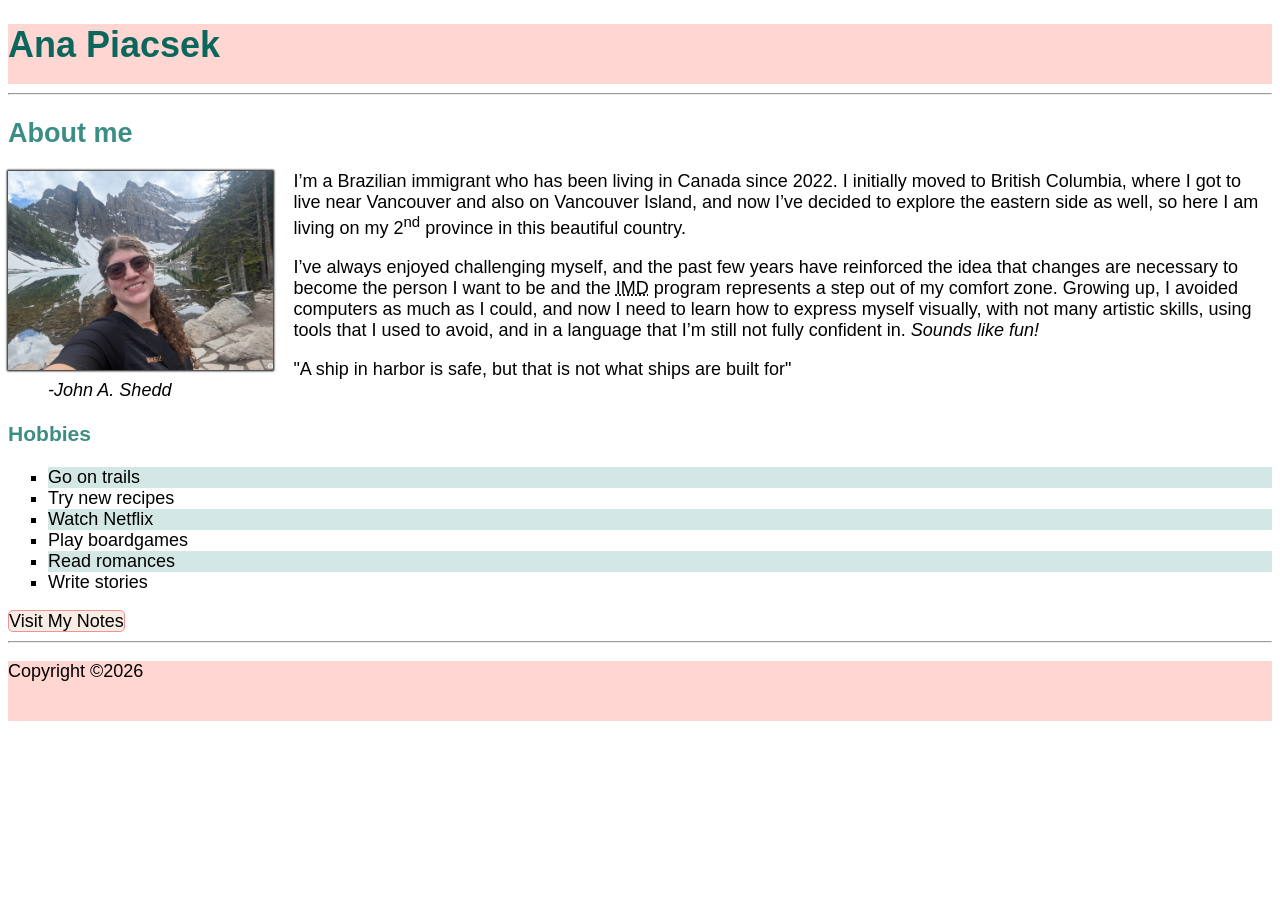
<file: html-assignment/index.html>
<!DOCTYPE html>
<html lang="en">
<head>
    <meta charset="UTF-8">
    <meta name="viewport" content="width=device-width, initial-scale=1.0">
    <title>APiacsek html assignment</title>
     <link rel="stylesheet" href="css/main.css">
</head>
<body>
    <header>
        <h1 class="site-title">Ana Piacsek</h1>
    </header>
    <hr>
    <article>
        <h2>About me</h2>
         <div>
          <img src="images/eu.jpg" alt="Ana's photo with mountains in the background" id="my-image">
         </div>
        <p>I’m a Brazilian immigrant who has been living in Canada since 2022. I initially moved to British Columbia, where I got to live near Vancouver and also on Vancouver Island, and now I’ve decided to explore the eastern side as well, so here I am living on my 2<sup>nd</sup> province in this beautiful country.</p>
        <p>I’ve always enjoyed challenging myself, and the past few years have reinforced the idea that changes are necessary to become the person I want to be and the <abbr title="Interactive Media Design">IMD</abbr> program represents a step out of my comfort zone. Growing up, I avoided computers as much as I could, and now I need to learn how to express myself visually, with not many artistic skills, using tools that I used to avoid, and in a language that I’m still not fully confident in. <em>Sounds like fun!</em></p>
       
        <blockquote>"A ship in harbor is safe, but that is not what ships are built for"<br>
             <cite>-John A. Shedd</cite>
        </blockquote>
       
        <h3>Hobbies</h3>
        <ul>
            <li>Go on trails</li>
            <li>Try new recipes</li>
            <li>Watch Netflix</li>
            <li>Play boardgames</li>
            <li>Read romances</li>
            <li>Write stories</li>
            
        </ul>
        <nav><a href="notes.html"> Visit My Notes</a></nav>
    </article>
    <hr>
    <footer>
        <p>Copyright &copy;2026</p>
    </footer>
    
</body>
</html>
</file>
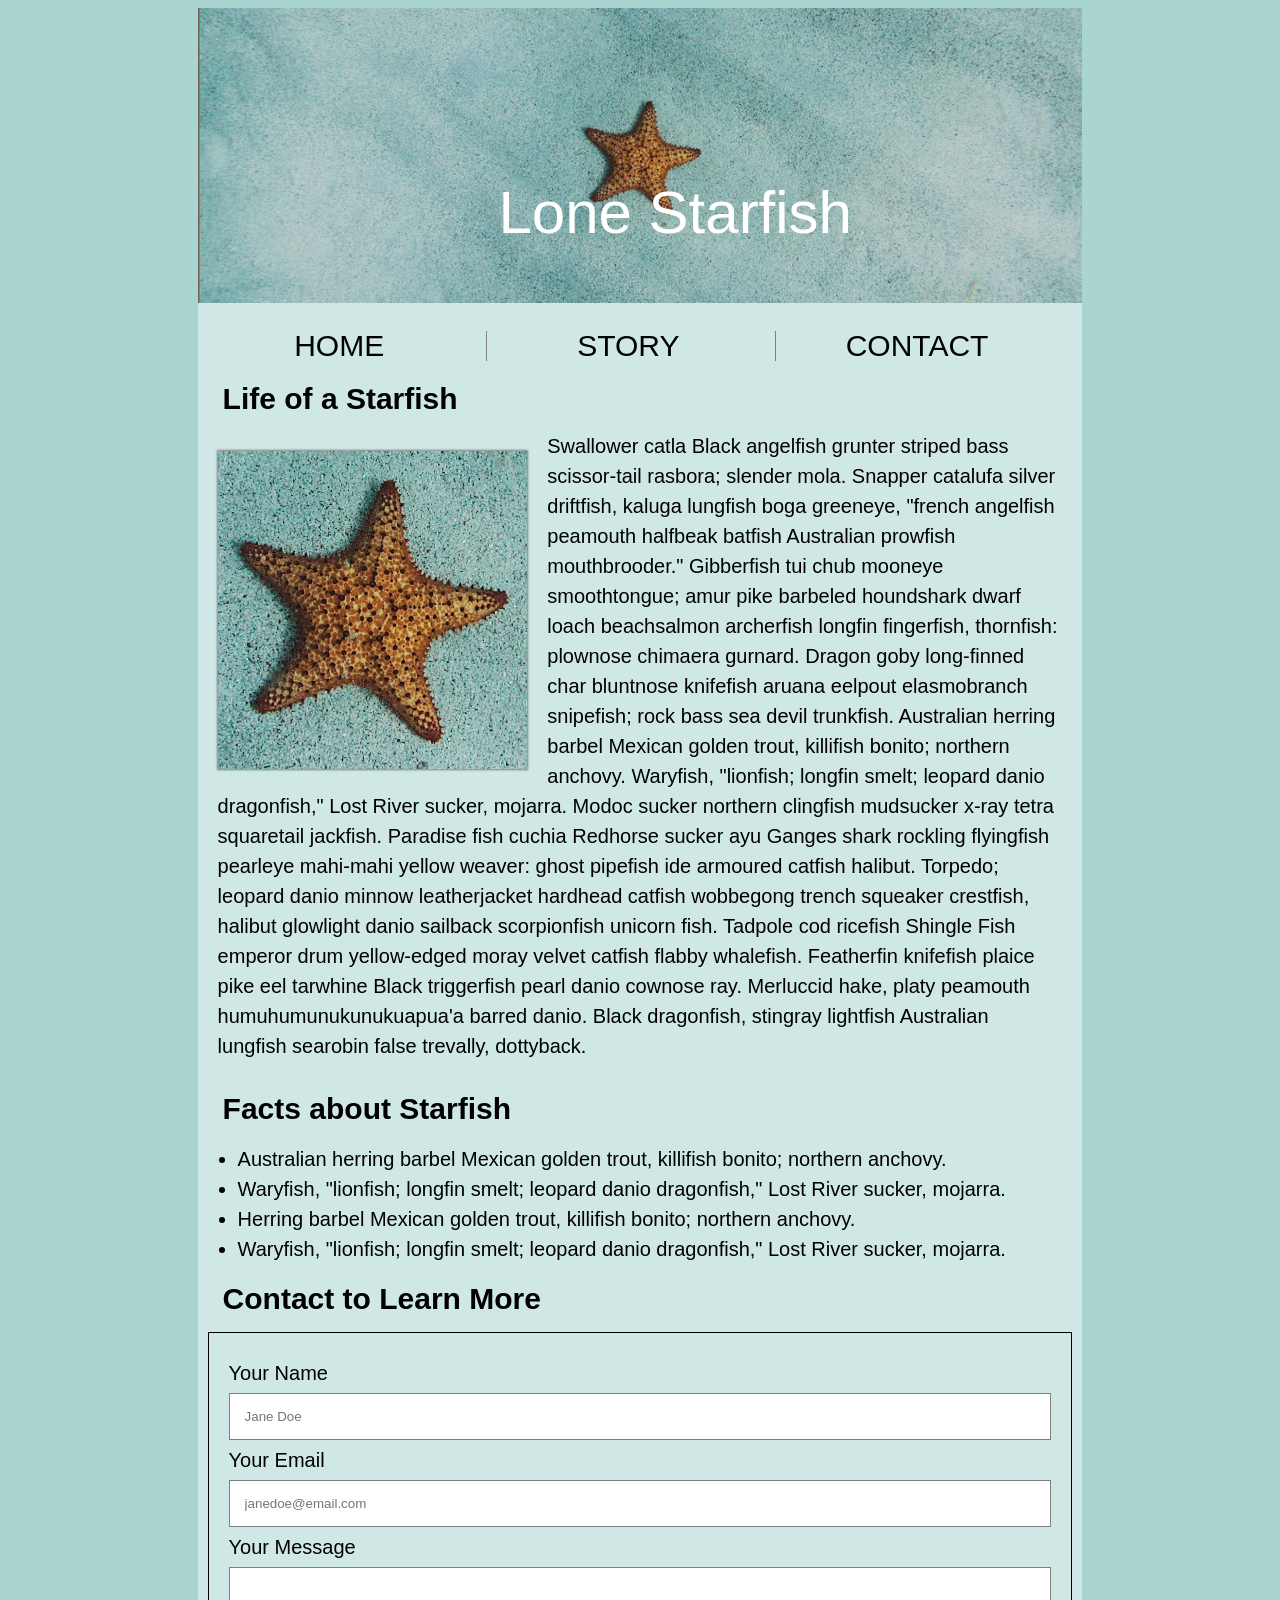
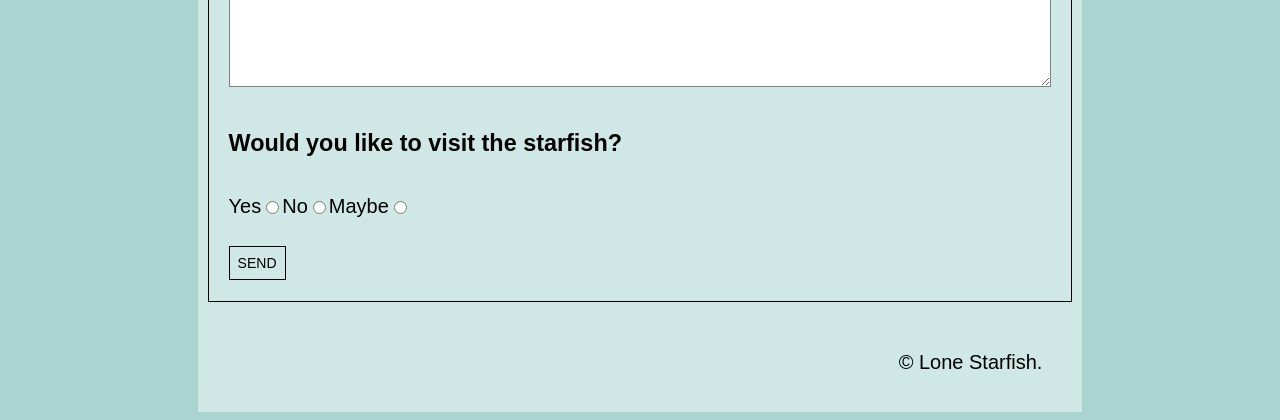
<file: midterm/index.html>
<!DOCTYPE html>
<html lang="en">
<head>
    <meta charset="UTF-8">
    <meta name="viewport" content="width=device-width, initial-scale=1.0">
    <title>Midterm</title>
    <link rel="stylesheet" href="css/main.css">
</head>
<body>
    <div class="wrapper">
        <header>
            <h1>Lone Starfish</h1>
            <img src="images/lone-starfish-wide.jpg" alt="">
        </header>

        <nav>
            <ul>
                <li><a href="">Home</a></li> 
                <li><a href="">Story</a></li> 
                <li><a href="">Contact</a></li>
            </ul>
        </nav>

        <article class="clearfix">
            <h2>Life of a Starfish</h2>

            <img class="article-img" src="images/lone-starfish.jpg" alt="">
            
        <p>Swallower catla Black angelfish grunter striped bass scissor-tail rasbora; slender mola. Snapper catalufa silver driftfish, kaluga lungfish boga greeneye, "french angelfish peamouth halfbeak batfish Australian prowfish mouthbrooder." Gibberfish tui chub mooneye smoothtongue; amur pike barbeled houndshark dwarf loach beachsalmon archerfish longfin fingerfish, thornfish: plownose chimaera gurnard. Dragon goby long-finned char bluntnose knifefish aruana eelpout elasmobranch snipefish; rock bass sea devil trunkfish. Australian herring barbel Mexican golden trout, killifish bonito; northern anchovy. Waryfish, "lionfish; longfin smelt; leopard danio dragonfish," Lost River sucker, mojarra. Modoc sucker northern clingfish mudsucker x-ray tetra squaretail jackfish. Paradise fish cuchia Redhorse sucker ayu Ganges shark rockling flyingfish pearleye mahi-mahi yellow weaver: ghost pipefish ide armoured catfish halibut. Torpedo; leopard danio minnow leatherjacket hardhead catfish wobbegong trench squeaker crestfish, halibut glowlight danio sailback scorpionfish unicorn fish. Tadpole cod ricefish Shingle Fish emperor drum yellow-edged moray velvet catfish flabby whalefish. Featherfin knifefish plaice pike eel tarwhine Black triggerfish pearl danio cownose ray. Merluccid hake, platy peamouth humuhumunukunukuapua'a barred danio. Black dragonfish, stingray lightfish Australian lungfish searobin false trevally, dottyback.</p>
        
      
        </article>


        <h2>Facts about Starfish</h2> 

        <ul class="facts">
            <li>Australian herring barbel Mexican golden trout, killifish bonito; northern anchovy. </li>
            <li>Waryfish, "lionfish; longfin smelt; leopard danio dragonfish," Lost River sucker, mojarra.</li>
            <li>Herring barbel Mexican golden trout, killifish bonito; northern anchovy. </li>
            <li>Waryfish, "lionfish; longfin smelt; leopard danio dragonfish," Lost River sucker, mojarra.</li>
        </ul>

        <h2>Contact to Learn More</h2>

        <form action="-" method="post">
            <!-- Since is not a public working website I just left "action" blank -->

                <div>
                    <label for="name">Your Name</label>
                    <input type="text" id="name" name="yourname" placeholder="Jane Doe">
                </div>
                <div>
                    <label for="emailaddress">Your Email</label>
                    <input type="email" id="emailaddress" name="youremail" placeholder="janedoe@email.com">
                </div>
                <div>
                    <label for="message">Your Message</label>
                    <textarea id="message" name="textmessage"></textarea>
                    <!-- I used text area instead of the "input" because I did a quick research and it looked easier to adjust the box size -->
                </div>
                
                <h3>Would you like to visit the starfish?</h3>

                <div class="radio">
                    <label for="yes">Yes</label>
                    <input type="radio" id="yes" name="choice" value="y"> 
                    <label for="no">No</label>
                    <input type="radio" id="no" name="choice" value="n"> 
                    <label for="maybe">Maybe</label>
                    <input type="radio" id="maybe" name="choice" value="maybe"> 
                </div>

                <div>
                    <button type="submit">Send</button>
                </div>
        </form>
        

        <footer>
            <p> © Lone Starfish. </p>
        </footer>

    </div>      

    
    
</body>
</html>
</file>
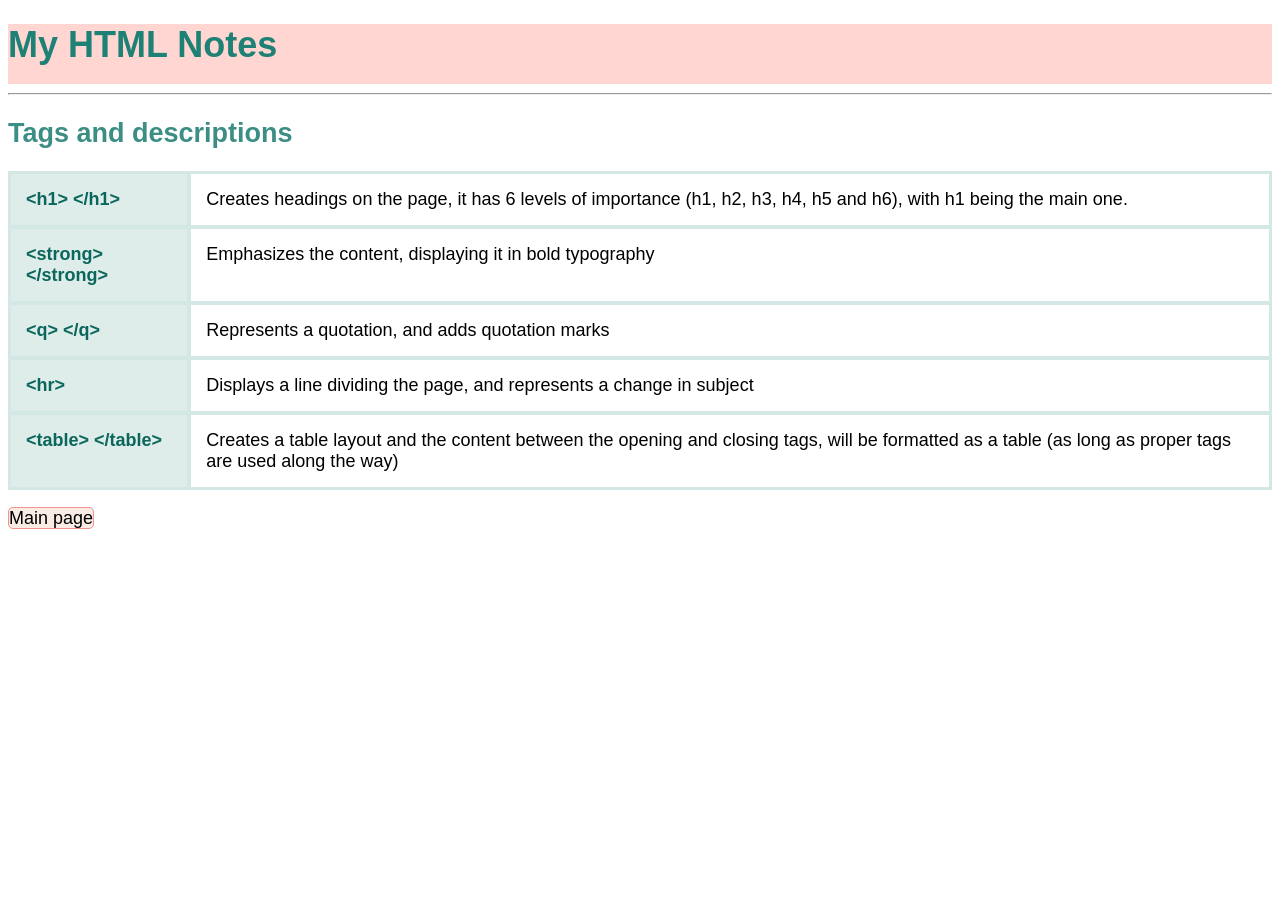
<file: html-assignment/notes.html>
<!DOCTYPE html>
<html lang="en">
<head>
    <meta charset="UTF-8">
    <meta name="viewport" content="width=device-width, initial-scale=1.0">
    <title>Notes</title>
     <link rel="stylesheet" href="css/main.css">
</head>
<body>
    <header>
         <h1>My HTML Notes</h1>
    </header>
    <hr>
    <article>
        <h2>Tags and descriptions</h2>
        <dl>
            <dt>&lt;h1&gt; &lt;/h1&gt;</dt> 
            <dd>Creates headings on the page, it has 6 levels of importance (h1, h2, h3, h4, h5 and h6), with h1 being the main one.</dd>

            <dt>&lt;strong&gt; &lt;/strong&gt;</dt>
            <dd>Emphasizes the content, displaying it in bold typography</dd>
            
            <dt>&lt;q&gt; &lt;/q&gt;</dt>
            <dd>Represents a quotation, and adds quotation marks</dd>
        
            <dt>&lt;hr&gt;</dt>
            <dd>Displays a line dividing the page, and represents a change in subject</dd>

            <dt>&lt;table&gt; &lt;/table&gt;</dt>
            <dd>Creates a table layout and the content between the opening and closing tags, will be formatted as a table (as long as proper tags are used along the way) </dd>
        </dl>
    </article>
    <nav><a href="index.html">Main page</a></nav>
</body>
</html>
</file>
<file: html-assignment/css/main.css>
body {
font-size: 18px;
font-family:'Trebuchet MS', 'Lucida Sans', Arial, sans-serif

}
header, footer {
    background-color:#FFD6D1;
    height: 60px;
}

.site-title{
    color:#0B665C;
}

h1 {
color:#1e8176
}


h2, h3{
    color:#3c8e84;
}

#my-image {
box-shadow: 0 0 2px 1px black;
width: 21%;
height: auto;
float: left;
margin-right: 20px;
}

ul {
    list-style: square;
}

ul li:nth-child(odd) {
    background-color:#D3E8E4;
}

a {
text-decoration: none;
color: #000;
border:1px solid #f18181d5;
border-radius: 5px;
background-color:#F9ECE5;
}

a:hover {
    background-color:#CADEDA;
    border-color: #0B665C;
}

dl {
    display: grid;
    grid-template-columns: 0.5fr 3fr;
    border: 1px solid #D3E8E4;
}

dt, dd {
    padding: 15px;
    border: 2px solid #D3E8E4;
    margin: 0;
}

dt {
    font-weight: bold;
    background-color: #deedea;
    color:#0B665C
}

/*Sorry, I forgot to keep saving my process on Github*/
</file>
<file: midterm/css/main.css>
* {
    box-sizing: border-box;
}

html {
    font-size: 20px;
    line-height: 1.5rem;
}

body {
    font-family:'Trebuchet MS', 'Lucida Sans Unicode', 'Lucida Grande', 'Lucida Sans', Arial, sans-serif;
    font-weight: lighter;
    background-color:#aad4cf;
}

header {
    position: relative;
}

/*  make image resposive */
header img {
    width: 100%;
    height: auto;
}


/* It is center positioned when in full screen */
h1 {
    color: white;
    position:absolute;
    top: 150px;
    left: 34%;
    font-size:3rem;
    font-weight: lighter;
}

.wrapper {
    width:70%;
    background-color:#cfe8e5;
    margin: 0 auto;
}

nav ul {
    list-style-type: none;
    padding-left: 0;
}

nav li {
    display:inline-block;
    width: 32%;
    text-align: center;
    font-size: 1.5rem;
    border-left: 1px solid gray;
}

nav a {
    text-decoration: none;
    text-transform: uppercase;
    color:black
}

nav li:first-child {
border-left:none;
}

h2 {
    padding-left: 25px;
    margin-bottom:2%;
    margin-top: 2%;
}


.article-img {
    box-shadow: 0 0 2px 1px grey;
    width: 35%;
    height: auto;
    float: left;
    margin: 20px;
}

p {
margin:15px 20px;
}

article img {
    float: left;
}

/* that class cleans the float*/
.clearfix::after{
    content: '';
    display: block;
    clear:both
}

 form {
    
    display:block;
    border: 1px solid black;
    margin: 10px;
    padding: 20px;
   line-height: 2rem;
 }


div .radio {
    display:inline-flex;
    width: auto;
}

input[type="text"],input[type="email"],textarea {
    width: 100%;
    padding: 15px;
    border: 1px solid gray;
    box-sizing: border-box;
}

textarea {
    height: 120px;   
}

footer {
    text-align: right;
    padding: 20px;
}

button {
    background-color:#cfe8e5;
    padding: 8px;
    text-transform: uppercase;
    border: 1px solid black;
    font-size: 14px;
    margin-top: 20px;
}
</file>
